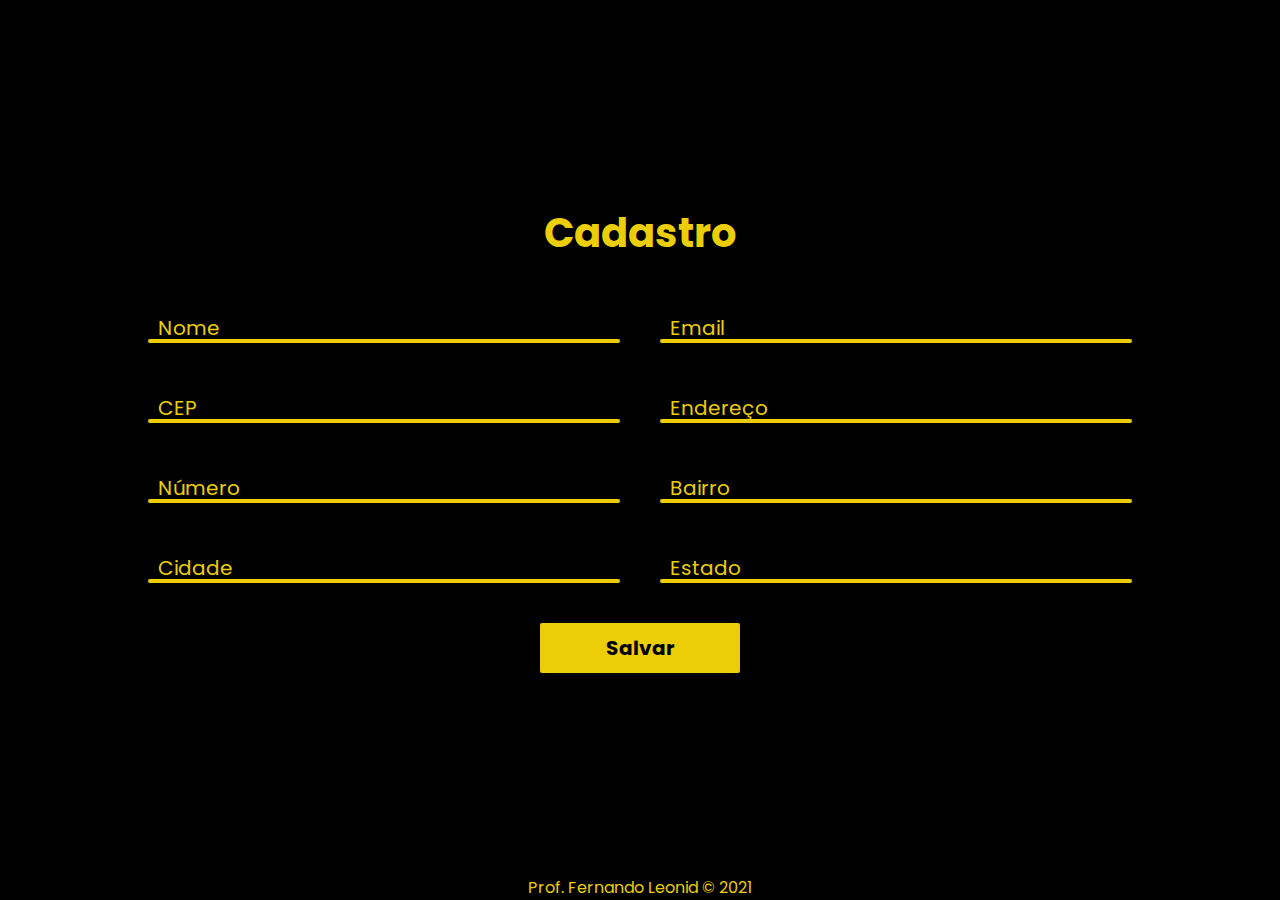
<file: usando_apis/index.html>
<!DOCTYPE html>
<html lang="pt-br">
<head>
    <meta charset="UTF-8">
    <meta name="viewport" content="width=device-width, initial-scale=1.0">
    <link rel="stylesheet" href=".\style.css">
    <script src="index.js" type="module" defer></script>
    <title>Cadastro</title>
</head>
<body>
    <main class="container">
        <h1 class="title">Cadastro</h1>
        <div class="row">
            <div class="inputbox">
                <input type="text" id="nome" required>
                <label for="nome">Nome</label>
            </div>
            <div class="inputbox">
                <input type="text" id="email"  required>
                <label for="email">Email</label>
            </div>
        </div>
        <div class="row">
            <div class="inputbox">
                <input type="text" id="cep"  required>
                <label for="cep">CEP</label>
            </div>
            <div class="inputbox">
                <input type="text" id="endereco"  required>
                <label for="endereco">Endereço</label>
            </div>
            <div class="inputbox">
                <input type="text" id="numero"  required>
                <label for="numero">Número</label>
            </div>
        <!-- </div> -->
        <!-- <div class="row"> -->
            <div class="inputbox">
                <input type="text" id="bairro"  required>
                <label for="bairro">Bairro</label>
            </div>
            <div class="inputbox">
                <input type="text" id="cidade"  required>
                <label for="cidade">Cidade</label>
            </div>
            <div class="inputbox">
                <input type="text" id="estado"  required>
                <label for="estado">Estado</label>
            </div>
        </div>
        <div class="row">
            <button id="btn">Salvar</button>
        </div>
    </main>
    <footer>
        Prof. Fernando Leonid &#169 2021
    </footer>
</body>
</html>
</file>
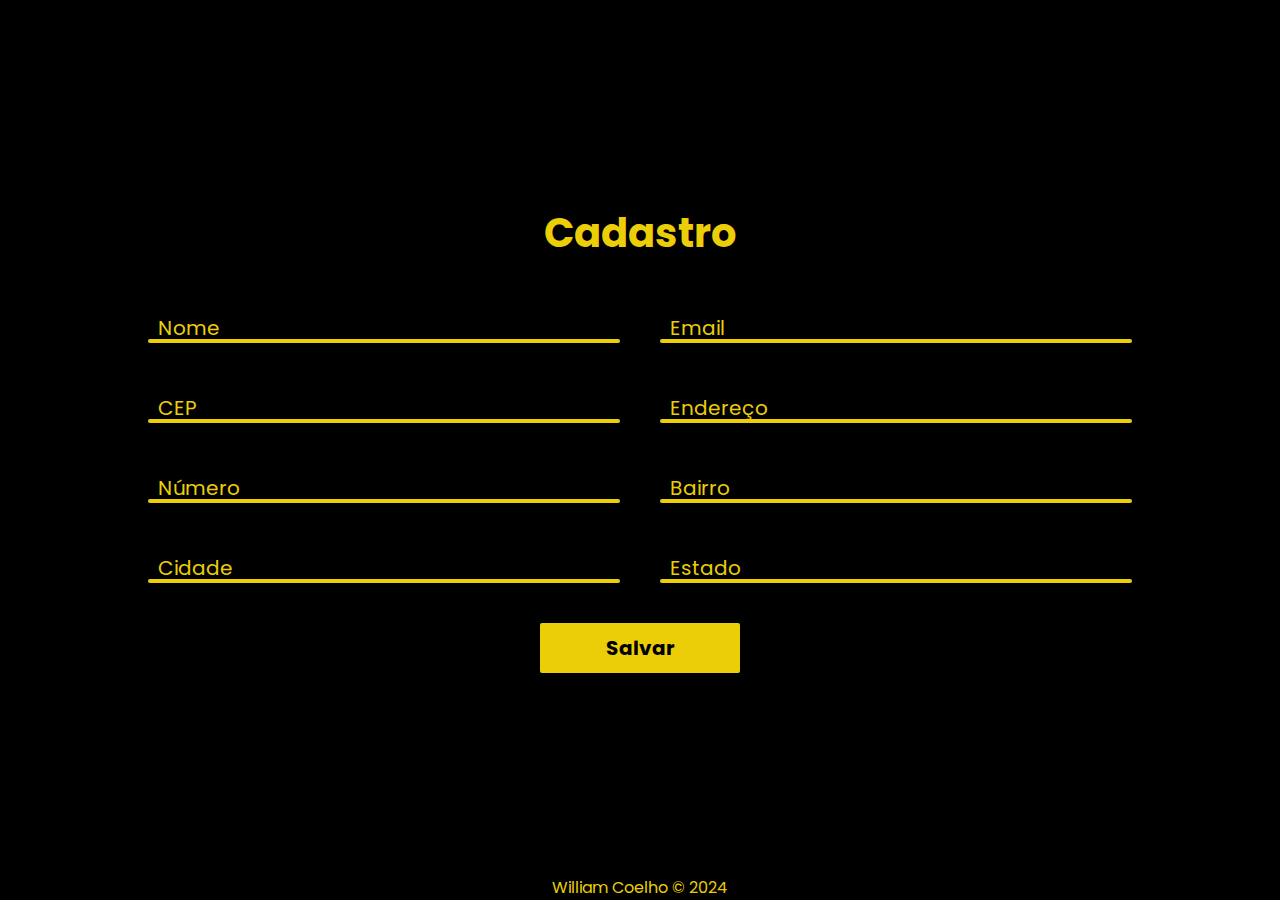
<file: usando_apis/js/index.html>
<!DOCTYPE html>
<html lang="pt-br">
<head>
    <meta charset="UTF-8">
    <meta name="viewport" content="width=device-width, initial-scale=1.0">
    <link rel="stylesheet" href="../css/style.css">
    <script src="index.js" type="module" defer></script>
    <title>Cadastro</title>
</head>
<body>
    <main class="container">
        <h1 class="title">Cadastro</h1>
        <div class="row">
            <div class="inputbox">
                <input type="text" id="nome" required>
                <label for="nome">Nome</label>
            </div>
            <div class="inputbox">
                <input type="text" id="email"  required>
                <label for="email">Email</label>
            </div>
        </div>
        <div class="row">
            <div class="inputbox">
                <input type="text" id="cep"  required>
                <label for="cep">CEP</label>
            </div>
            <div class="inputbox">
                <input type="text" id="endereco"  required>
                <label for="endereco">Endereço</label>
            </div>
            <div class="inputbox">
                <input type="text" id="numero"  required>
                <label for="numero">Número</label>
            </div>
        <!-- </div> -->
        <!-- <div class="row"> -->
            <div class="inputbox">
                <input type="text" id="bairro"  required>
                <label for="bairro">Bairro</label>
            </div>
            <div class="inputbox">
                <input type="text" id="cidade"  required>
                <label for="cidade">Cidade</label>
            </div>
            <div class="inputbox">
                <input type="text" id="estado"  required>
                <label for="estado">Estado</label>
            </div>
        </div>
        <div class="row">
            <button id="btn">Salvar</button>
        </div>
    </main>
    <footer>
        William Coelho  &#169 2024
    </footer>
</body>
</html>
</file>
<file: usando_apis/css/style.css>
@import url('https://fonts.googleapis.com/css2?family=Poppins:wght@400;500;600;700;800&display=swap');
* {
    margin: 0;
    padding: 0;
    box-sizing: border-box;
    font-family: 'Poppins', sans-serif;
}

:root {
    --bg-color: #000;
    --primary-color: #EBCE07
}

body {
    display: flex;
    flex-direction: column;
    justify-content: center;
    align-items: center;
    min-height: 100vh;
    background-color: var(--bg-color) ;
}

.container {
    flex-grow: 3;
    display: flex;
    flex-direction: column;
    justify-content: center;
    width: 80%;
    padding: 20px;
    gap: 40px;
}

.title {
    font-size: 40px;
    text-align: center;
    user-select: none;
    color: var(--primary-color);
}

.row {
    display: grid;
    grid-template-columns: repeat(auto-fit, minmax(350px, 1fr));
    gap: 40px;
}
.inputbox {
    position: relative;
    display: flex;
    flex-direction: column-reverse;
    height: 40px;
}

.inputbox label {
    position: relative;
    top:0;
    left: 10px;
    font-size: 20px;
    color: var(--primary-color);
    transition: .5s;
    cursor: text;
}

.inputbox input {
    position: absolute;
    background-color: var(--primary-color);
    width: 100%;
    height: 4px;
    bottom: 0;
    box-shadow: none;
    border: none;
    outline: none;
    border-radius: 2px;
    transition: .5s;
    font-size: 20px;
    font-weight: bold;
    padding: 0 10px;
}

.inputbox input:focus,
.inputbox input:valid {
    height: 100%;
}

.inputbox input:focus + label,
.inputbox input:valid + label {
    top: -40px;
    left: 0;
}

.container button {
    justify-self: center;
    width: 200px;
    height: 50px;
    border:none;
    outline: none;
    cursor: pointer;
    background-color: var(--primary-color);
    font-size: 20px;
    font-weight: bold;
    border-radius: 2px;
}

footer {
    color: var(--primary-color);
}
</file>
